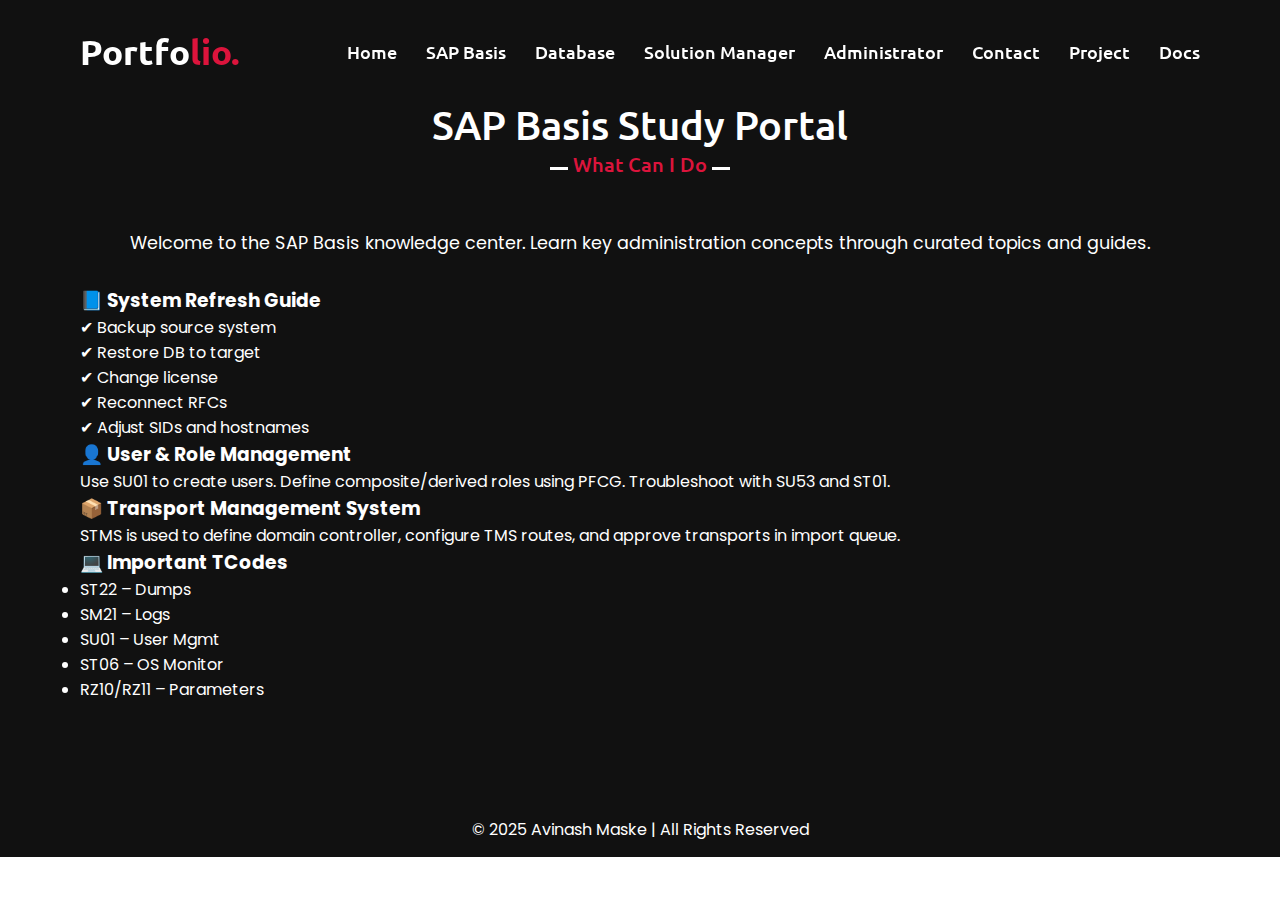
<file: adm.html>
<!DOCTYPE html>
<html lang="en">

<head>
  <meta charset="UTF-8">
  <title>SAP Basis Study Material</title>
  <meta name="viewport" content="width=device-width, initial-scale=1.0" />
  <link rel="stylesheet" href="style.css">
  <link rel="stylesheet" href="https://cdnjs.cloudflare.com/ajax/libs/font-awesome/5.15.3/css/all.min.css">
</head>

<body>

  <!-- Navbar -->
  <nav class="navbar">
    <div class="max-width">
      <div class="logo"><a href="index.html">Portfo<span>lio.</span></a></div>
      <ul class="menu">
        <li><a href="index.html" class="menu-btn">Home</a></li>
        <li><a href="basis.html" class="menu-btn">SAP Basis</a></li>
        <li><a href="database.html" class="menu-btn">Database</a></li>
        <li><a href="solman.html" class="menu-btn">Solution Manager</a></li>
        <li><a href="adm.html" class="menu-btn">Administrator</a></li>
        <li><a href="contact.html" class="menu-btn">Contact</a></li>
        <li><a href="project.html" class="menu-btn">Project</a></li>
        <li><a href="docs.html" class="menu-btn">Docs</a></li>
      </ul>
    </div>
  </nav>

  <!-- SAP Basis Study Material -->
  <!-- SAP Basis Blog Section – Visually Improved -->
  <section class="services sap-basis" id="sap-basis">
    <div class="max-width">
      <h2 class="title">SAP Basis Study Portal</h2>
      <p style="text-align: center; margin-bottom: 30px; font-size: 1.1rem;">
        Welcome to the SAP Basis knowledge center. Learn key administration concepts through curated topics and guides.
      </p>

      <!-- Full Blog Details -->
      <div class="blog-details">
        <h3 id="sysref">📘 System Refresh Guide</h3>
        <p>✔ Backup source system<br>✔ Restore DB to target<br>✔ Change license<br>✔ Reconnect RFCs<br>✔ Adjust SIDs and
          hostnames</p>

        <h3 id="user-role">👤 User & Role Management</h3>
        <p>Use SU01 to create users. Define composite/derived roles using PFCG. Troubleshoot with SU53 and ST01.</p>

        <h3 id="tms">📦 Transport Management System</h3>
        <p>STMS is used to define domain controller, configure TMS routes, and approve transports in import queue.</p>

        <h3 id="tcodes">💻 Important TCodes</h3>
        <ul>
          <li>ST22 – Dumps</li>
          <li>SM21 – Logs</li>
          <li>SU01 – User Mgmt</li>
          <li>ST06 – OS Monitor</li>
          <li>RZ10/RZ11 – Parameters</li>
        </ul>
      </div>
    </div>
  </section>


  <footer>
    <span>© 2025 Avinash Maske | All Rights Reserved</span>
  </footer>

</body>

</html>
</file>
<file: style.css>
/*  import google fonts */
@import url('https://fonts.googleapis.com/css2?family=Poppins:wght@400;500;600;700&family=Ubuntu:wght@400;500;700&display=swap');

*{
    margin: 0;
    padding: 0;
    box-sizing: border-box;
    text-decoration: none;
}
html{
    scroll-behavior: smooth;
}

/* custom scroll bar */
::-webkit-scrollbar {
    width: 10px;
}
::-webkit-scrollbar-track {
    background: #f1f1f1;
}
::-webkit-scrollbar-thumb {
    background: #888;
}

::-webkit-scrollbar-thumb:hover {
    background: #555;
}

/* all similar content styling codes */
section{
    padding: 100px 0;
}
.max-width{
    max-width: 1300px;
    padding: 0 80px;
    margin: auto;
}
.about, .services, .skills, .teams, .contact, footer{
    font-family: 'Poppins', sans-serif;
}
.about .about-content,
.services .serv-content,
.skills .skills-content,
.contact .contact-content{
    display: flex;
    flex-wrap: wrap;
    align-items: center;
    justify-content: space-between;
}
section .title{
    position: relative;
    text-align: center;
    font-size: 40px;
    font-weight: 500;
    margin-bottom: 60px;
    padding-bottom: 20px;
    font-family: 'Ubuntu', sans-serif;
}
section .title::before{
    content: "";
    position: absolute;
    bottom: 0px;
    left: 50%;
    width: 180px;
    height: 3px;
    background: #111;
    transform: translateX(-50%);
}
section .title::after{
    position: absolute;
    bottom: -8px;
    left: 50%;
    font-size: 20px;
    color: crimson;
    padding: 0 5px;
    background: #fff;
    transform: translateX(-50%);
}

/* navbar styling */
.navbar{
    position: fixed;
    width: 100%;
    z-index: 999;
    padding: 30px 0;
    font-family: 'Ubuntu', sans-serif;
    transition: all 0.3s ease;
}
.navbar.sticky{
    padding: 15px 0;
    background: crimson;
}
.navbar .max-width{
    display: flex;
    align-items: center;
    justify-content: space-between;
}
.navbar .logo a{
    color: #fff;
    font-size: 35px;
    font-weight: 600;
}
.navbar .logo a span{
    color: crimson;
    transition: all 0.3s ease;
}
.navbar.sticky .logo a span{
    color: #fff;
}
.navbar .menu li{
    list-style: none;
    display: inline-block;
}
.navbar .menu li a{
    display: block;
    color: #fff;
    font-size: 18px;
    font-weight: 500;
    margin-left: 25px;
    transition: color 0.3s ease;
}
.navbar .menu li a:hover{
    color: crimson;
}
.navbar.sticky .menu li a:hover{
    color: #fff;
}

/* menu btn styling */
.menu-btn{
    color: #fff;
    font-size: 23px;
    cursor: pointer;
    display: none;
}
.scroll-up-btn{
    position: fixed;
    height: 45px;
    width: 42px;
    background: crimson;
    right: 30px;
    bottom: 10px;
    text-align: center;
    line-height: 45px;
    color: #fff;
    z-index: 9999;
    font-size: 30px;
    border-radius: 6px;
    border-bottom-width: 2px;
    cursor: pointer;
    opacity: 0;
    pointer-events: none;
    transition: all 0.3s ease;
}
.scroll-up-btn.show{
    bottom: 30px;
    opacity: 1;
    pointer-events: auto;
}
.scroll-up-btn:hover{
    filter: brightness(90%);
}


/* home section styling */
.home{
    display: flex;
    background: url("images/new5.jpg") no-repeat center;
    height: 100vh;
    color: #fff;
    min-height: 500px;
    background-size: cover;
    background-attachment: fixed;
    font-family: 'Ubuntu', sans-serif;
}
.home .max-width{
  width: 100%;
  display: flex;
}
.home .max-width .row{
  margin-right: 0;
}
.home .home-content .text-1{
    font-size: 27px;
}
.home .home-content .text-2{
    font-size: 75px;
    font-weight: 600;
    margin-left: -3px;
}
.home .home-content .text-3{
    font-size: 40px;
    margin: 5px 0;
}
.home .home-content .text-3 span{
    color: crimson;
    font-weight: 500;
}
.home .home-content a{
    display: inline-block;
    background: crimson;
    color: #fff;
    font-size: 25px;
    padding: 12px 36px;
    margin-top: 20px;
    font-weight: 400;
    border-radius: 6px;
    border: 2px solid crimson;
    transition: all 0.3s ease;
}
.home .home-content a:hover{
    color: crimson;
    background: none;
}

/* about section styling */
.about .title::after{
    content: "who i am";
}
.about .about-content .left{
    width: 45%;
}
.about .about-content .left img{
    height: 400px;
    width: 346px;
    object-fit: cover;
    border-radius: 6px;
}
.about .about-content .right{
    width: 55%;
}
.about .about-content .right .text{
    font-size: 25px;
    font-weight: 600;
    margin-bottom: 10px;
}
.about .about-content .right .text span{
    color: crimson;
}
.about .about-content .right p{
    text-align: justify;
}
.about .about-content .right a{
    display: inline-block;
    background: crimson;
    color: #fff;
    font-size: 20px;
    font-weight: 500;
    padding: 10px 30px;
    margin-top: 20px;
    border-radius: 6px;
    border: 2px solid crimson;
    transition: all 0.3s ease;
}
.about .about-content .right a:hover{
    color: crimson;
    background: none;
}

/* services section styling */
.services, .teams{
    color:#fff;
    background: #111;
}
.services .title::before,
.teams .title::before{
    background: #fff;
}
.services .title::after,
.teams .title::after{
    background: #111;
    content: "What Can I Do";
}
.services .serv-content .card{
    width: calc(33% - 20px);
    background: #222;
    text-align: center;
    border-radius: 6px;
    padding: 50px 25px;
    cursor: pointer;
    transition: all 0.3s ease;
}
.services .serv-content .card:hover{
    background: crimson;
}
.services .serv-content .card .box{
    transition: all 0.3s ease;
}
.services .serv-content .card:hover .box{
    transform: scale(1.05);
}
.services .serv-content .card i{
    font-size: 50px;
    color: crimson;
    transition: color 0.3s ease;
}
.services .serv-content .card:hover i{
    color: #fff;
}
.services .serv-content .card .text{
    font-size: 25px;
    font-weight: 500;
    margin: 10px 0 7px 0;
}

/* skills section styling */

.skills .title::after{
    content: "what i know";
}
.skills .skills-content .column{
    width: calc(50% - 30px);
}
.skills .skills-content .left .text{
    font-size: 20px;
    font-weight: 600;
    margin-bottom: 10px;
}
.skills .skills-content .left p{
    text-align: justify;
}
.skills .skills-content .left a{
    display: inline-block;
    background: crimson;
    color: #fff;
    font-size: 18px;
    font-weight: 500;
    padding: 8px 16px;
    margin-top: 20px;
    border-radius: 6px;
    border: 2px solid crimson;
    transition: all 0.3s ease;
}
.skills .skills-content .left a:hover{
    color: crimson;
    background: none;
}
.skills .skills-content .right .bars{
    margin-bottom: 15px;
}
.skills .skills-content .right .info{
    display: flex;
    margin-bottom: 5px;
    align-items: center;
    justify-content: space-between;
}
.skills .skills-content .right span{
    font-weight: 500;
    font-size: 18px;
}
.skills .skills-content .right .line{
    height: 5px;
    width: 100%;
    background: lightgrey;
    position: relative;
}
.skills .skills-content .right .line::before{
    content: "";
    position: absolute;
    height: 100%;
    left: 0;
    top: 0;
    background: crimson;
}
.skills-content .right .html::before{
    width: 90%;
}
.skills-content .right .css::before{
    width: 60%;
}
.skills-content .right .js::before{
    width: 80%;
}
.skills-content .right .php::before{
    width: 50%;
}
.skills-content .right .mysql::before{
    width: 70%;
}
/* teams section styling */
.teams .title::after{
    content: "what i created";
}
.teams .carousel .card{
    background: #222;
    border-radius: 6px;
    padding: 25px 35px;
    text-align: center;
    overflow: hidden;
    transition: all 0.3s ease;
}
.teams .carousel .card:hover{
    background: crimson;
}
.teams .carousel .card .box{
    display: flex;
    flex-direction: column;
    align-items: center;
    justify-content: center;
    transition: all 0.3s ease;
}
.teams .carousel .card:hover .box{
    transform: scale(1.05);
}
.teams .carousel .card .text{
    font-size: 25px;
    font-weight: 500;
    margin: 10px 0 7px 0;
}
.teams .carousel .card img{
    height: 150px;
    width: 150px;
    object-fit: cover;
    border-radius: 50%;
    border: 5px solid crimson;
    transition: all 0.3s ease;
}
.teams .carousel .card:hover img{
    border-color: #fff;
}
.owl-dots{
    text-align: center;
    margin-top: 20px;
}
.owl-dot{
    height: 13px;
    width: 13px;
    margin: 0 5px;
    outline: none!important;
    border-radius: 50%;
    border: 2px solid crimson!important;
    transition: all 0.3s ease;
}
.owl-dot.active{
    width: 35px;
    border-radius: 14px;
}
.owl-dot.active,
.owl-dot:hover{
    background: crimson!important;
}

/* contact section styling */
.contact .title::after{
    content: "get in touch";
}
.contact .contact-content .column{
    width: calc(50% - 30px);
}
.contact .contact-content .text{
    font-size: 20px;
    font-weight: 600;
    margin-bottom: 10px;
}
.contact .contact-content .left p{
    text-align: justify;
}
.contact .contact-content .left .icons{
    margin: 10px 0;
}
.contact .contact-content .row{
    display: flex;
    height: 65px;
    align-items: center;
}
.contact .contact-content .row .info{
    margin-left: 30px;
}
.contact .contact-content .row i{
    font-size: 25px;
    color: crimson;
}
.contact .contact-content .info .head{
    font-weight: 500;
}
.contact .contact-content .info .sub-title{
    color: #333;
}
.contact .right form .fields{
    display: flex;
}
.contact .right form .field,
.contact .right form .fields .field{
    height: 45px;
    width: 100%;
    margin-bottom: 15px;
}
.contact .right form .textarea{
    height: 80px;
    width: 100%;
}
.contact .right form .name{
    margin-right: 10px;
}
.contact .right form .field input,
.contact .right form .textarea textarea{
    height: 100%;
    width: 100%;
    border: 1px solid lightgrey;
    border-radius: 6px;
    outline: none;
    padding: 0 15px;
    font-size: 17px;
    font-family: 'Poppins', sans-serif;
    transition: all 0.3s ease;
}
.contact .right form .field input:focus,
.contact .right form .textarea textarea:focus{
    border-color: #b3b3b3;
}
.contact .right form .textarea textarea{
  padding-top: 10px;
  resize: none;
}
.contact .right form .button-area{
  display: flex;
  align-items: center;
}
.right form .button-area button{
  color: #fff;
  display: block;
  width: 160px!important;
  height: 45px;
  outline: none;
  font-size: 18px;
  font-weight: 500;
  border-radius: 6px;
  cursor: pointer;
  flex-wrap: nowrap;
  background: crimson;
  border: 2px solid crimson;
  transition: all 0.3s ease;
}
.right form .button-area button:hover{
  color: crimson;
  background: none;
}
/* footer section styling */
footer{
    background: #111;
    padding: 15px 23px;
    color: #fff;
    text-align: center;
}
footer span a{
    color: crimson;
    text-decoration: none;
}
footer span a:hover{
    text-decoration: underline;
}


/* responsive media query start */
@media (max-width: 1104px) {
    .about .about-content .left img{
        height: 350px;
        width: 350px;
    }
}

@media (max-width: 991px) {
    .max-width{
        padding: 0 50px;
    }
}
@media (max-width: 947px){
    .menu-btn{
        display: block;
        z-index: 999;
    }
    .menu-btn i.active:before{
        content: "\f00d";
    }
    .navbar .menu{
        position: fixed;
        height: 100vh;
        width: 100%;
        left: -100%;
        top: 0;
        background: #111;
        text-align: center;
        padding-top: 80px;
        transition: all 0.3s ease;
    }
    .navbar .menu.active{
        left: 0;
    }
    .navbar .menu li{
        display: block;
    }
    .navbar .menu li a{
        display: inline-block;
        margin: 20px 0;
        font-size: 25px;
    }
    .home .home-content .text-2{
        font-size: 70px;
    }
    .home .home-content .text-3{
        font-size: 35px;
    }
    .home .home-content a{
        font-size: 23px;
        padding: 10px 30px;
    }
    .max-width{
        max-width: 930px;
    }
    .about .about-content .column{
        width: 100%;
    }
    .about .about-content .left{
        display: flex;
        justify-content: center;
        margin: 0 auto 60px;
    }
    .about .about-content .right{
        flex: 100%;
    }
    .services .serv-content .card{
        width: calc(50% - 10px);
        margin-bottom: 20px;
    }
    .skills .skills-content .column,
    .contact .contact-content .column{
        width: 100%;
        margin-bottom: 35px;
    }
}

@media (max-width: 690px) {
    .max-width{
        padding: 0 23px;
    }
    .home .home-content .text-2{
        font-size: 60px;
    }
    .home .home-content .text-3{
        font-size: 32px;
    }
    .home .home-content a{
        font-size: 20px;
    }
    .services .serv-content .card{
        width: 100%;
    }
}

@media (max-width: 500px) {
    .home .home-content .text-2{
        font-size: 50px;
    }
    .home .home-content .text-3{
        font-size: 27px;
    }
    .about .about-content .right .text,
    .skills .skills-content .left .text{
        font-size: 19px;
    }
    .contact .right form .fields{
        flex-direction: column;
    }
    .contact .right form .name,
    .contact .right form .email{
        margin: 0;
    }
    .right form .error-box{
       width: 150px;
    }
    .scroll-up-btn{
        right: 15px;
        bottom: 15px;
        height: 38px;
        width: 35px;
        font-size: 23px;
        line-height: 38px;
    }
}
</file>
